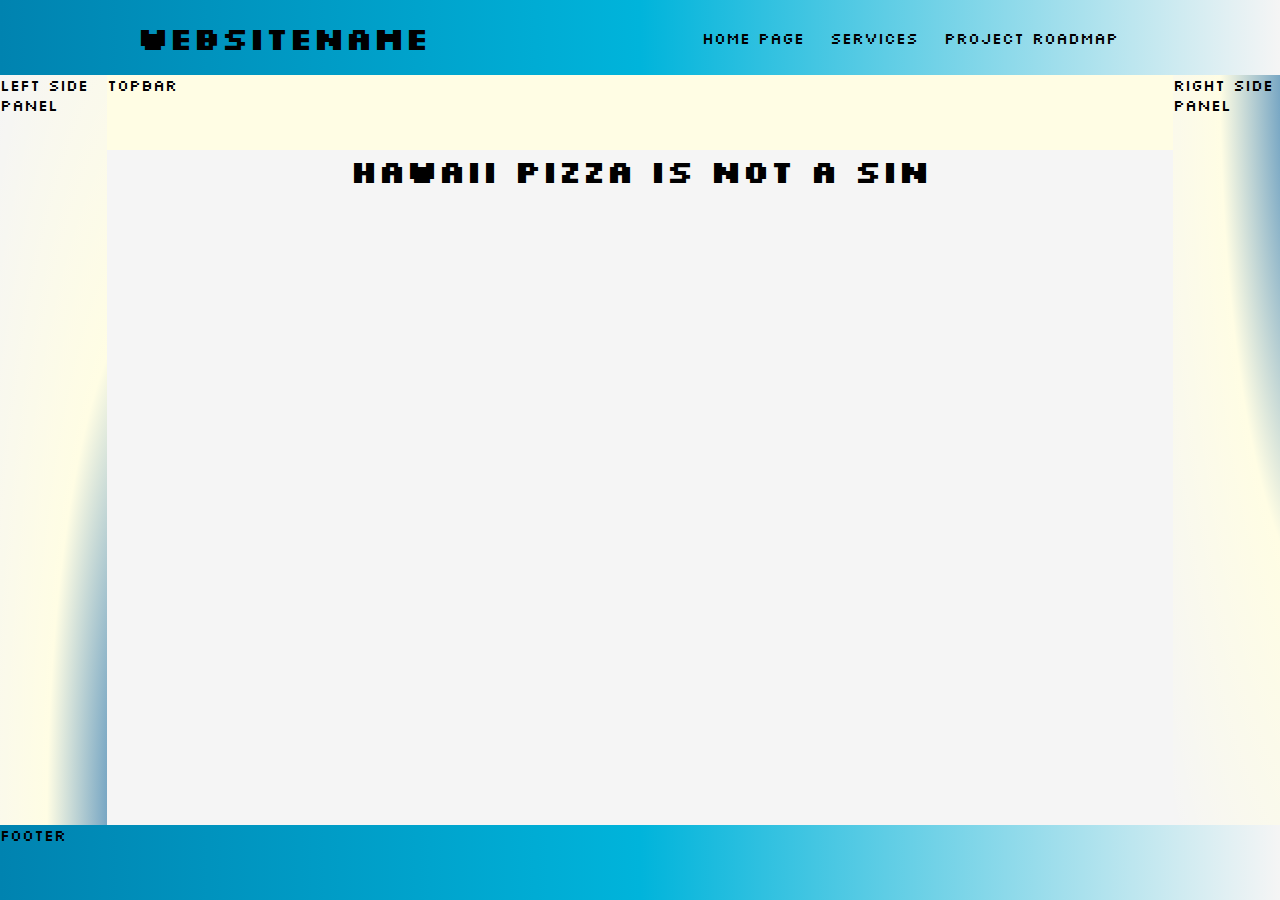
<file: components/index.html>
<!DOCTYPE html>
<!-- Root element -->
<html lang="en">
<!-- machine code -->
<head>
    <!--Supplying support to any character the user input on the page, or exist in the code-->
    <meta charset="UTF-8">
    <title>Developed by: Kostyantyn 🐱‍👤</title>
    <!-- Import CSS File -->
    <link rel="stylesheet" href="/styles/style.css">
</head>
<body> <!-- Human code. Will be shown on the webpage. -->
<div class="pageContainer">
    <div class="item navBar">
        <div class="navLogo">
            <h1>WebsiteName</h1>
        </div>
        <ul class="myUl">
            <li>Home page</li>
            <li>Services</li>
            <li>Project Roadmap</li>
        </ul>
    </div>

    <div class="item topBar">Topbar</div>
    <div class="item bodyPart">
        <!-- Hero text section -->
        <h1>Hawaii pizza is not a sin</h1>
    </div>
    <div class="item l-sPanel">Left side panel</div>
    <div class="item r-sPanel">Right side panel</div>
    <div class="item footer">Footer</div>
</div>
</body>

</html>
</file>
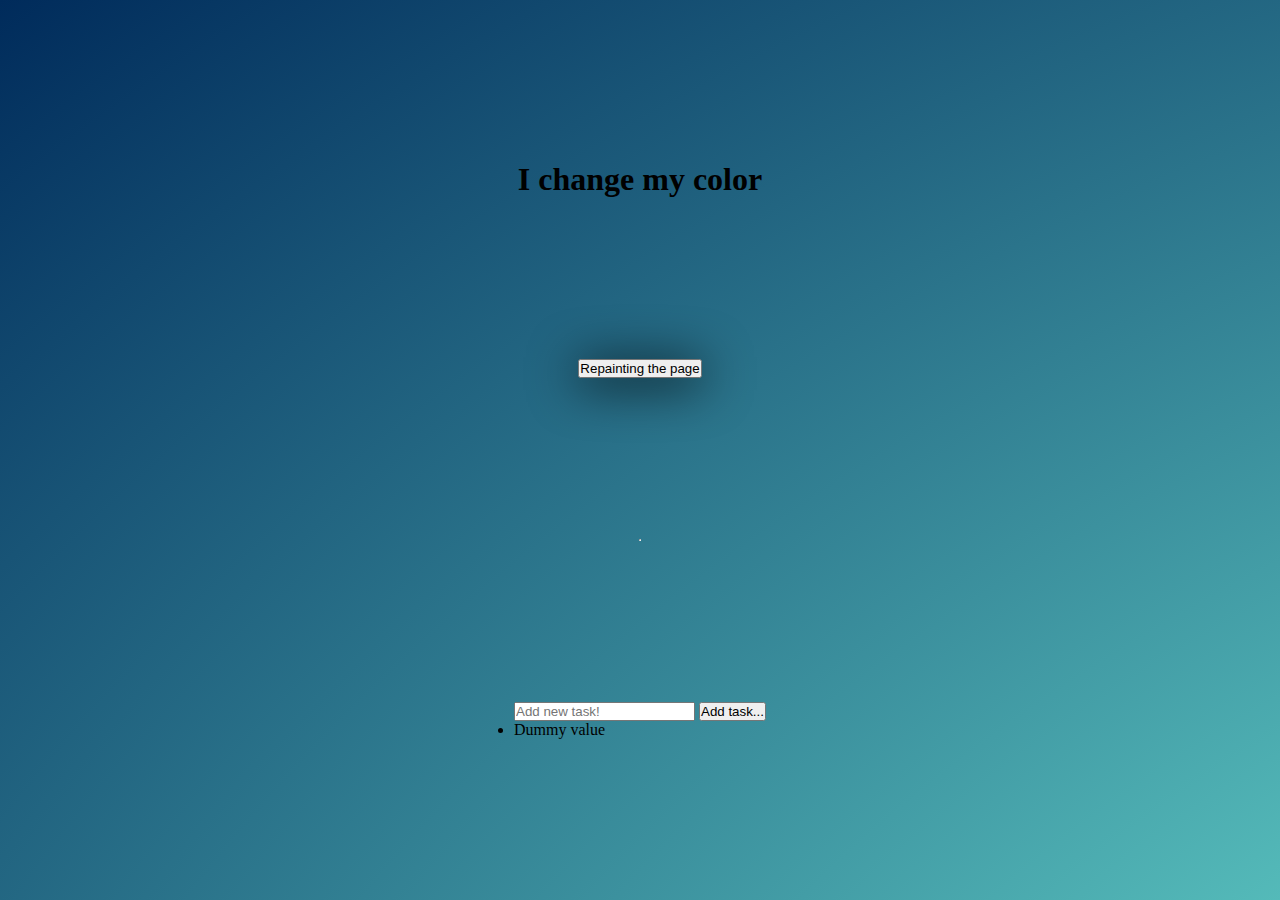
<file: components/homepage.html>
<!DOCTYPE html>
<html lang="en">
<head>
    <!-- CSS only -->
    <link href="https://cdn.jsdelivr.net/npm/bootstrap@5.2.0/dist/css/bootstrap.min.css" rel="stylesheet"
          integrity="sha384-gH2yIJqKdNHPEq0n4Mqa/HGKIhSkIHeL5AyhkYV8i59U5AR6csBvApHHNl/vI1Bx" crossorigin="anonymous">
    <meta charset="UTF-8">
    <title>Simple Todolist</title>
    <link rel="stylesheet" href="/styles/homepageStyle.css">
    <script src="/backend/script.js"></script>
</head>
<body class="text-center" id="body">
<div class="randomColorDiv">
    <h1>I change my color</h1>
</div>
<button class="btn myBtn" onclick="rePaint()">Repainting the page</button>
<hr>
<div class="todoList">
    <input id="myInput" type="text" placeholder="Add new task!">
    <button onclick="addTodo()" class="btn btn-danger btn-sm">Add task...</button>

    <ul id="myUL">
        <li>Dummy value</li>
    </ul>
</div>
</body>
</html>
</file>
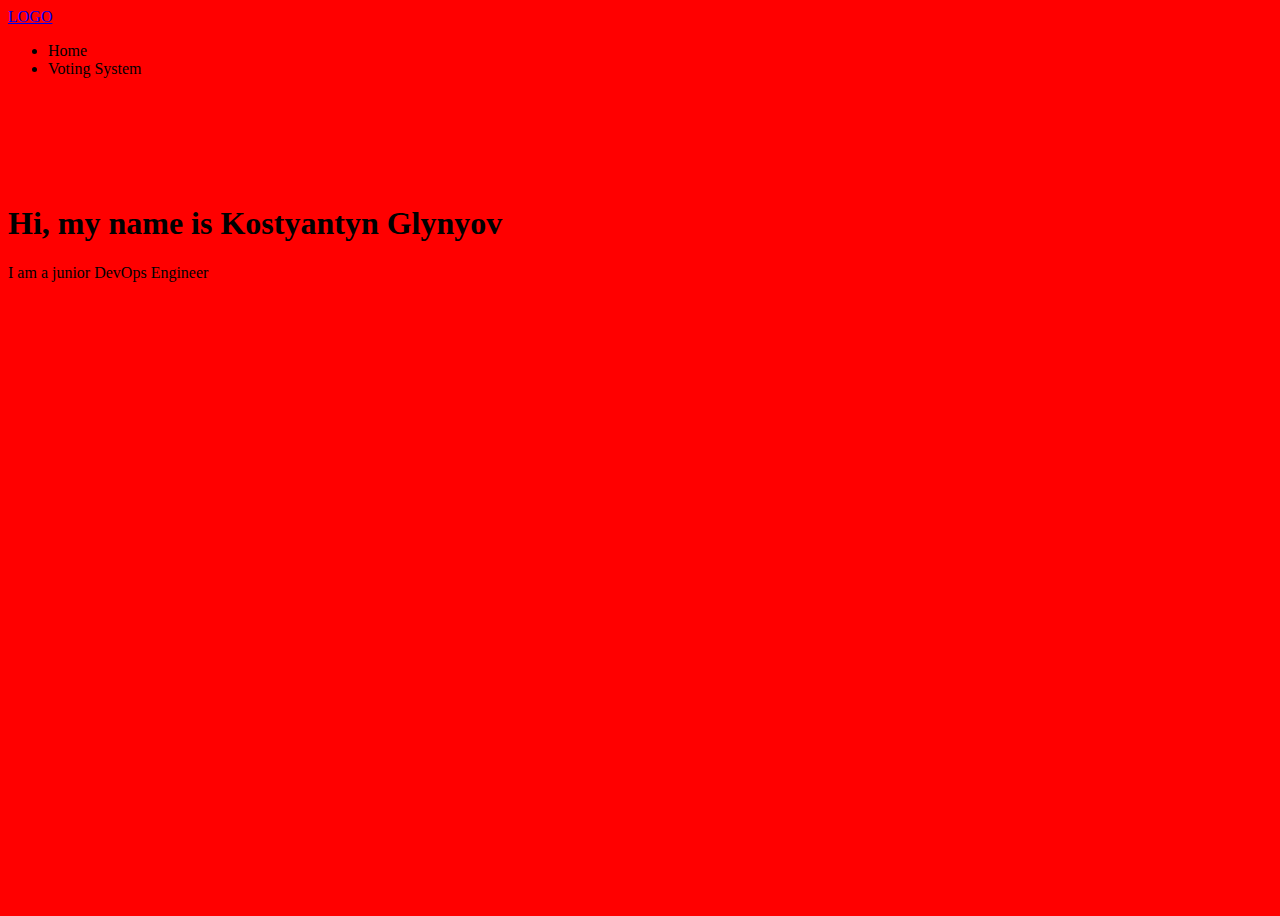
<file: components/portfolio.html>
<!DOCTYPE html>
<html lang="en">
<head>
    <meta charset="UTF-8">
    <title>Simple Portfoloio - Web Developer / Designer:Kostyantyn</title>
    <link rel="stylesheet" href="/styles/portfolioStyle.css">
    <!-- CSS only -->
    <link href="https://cdn.jsdelivr.net/npm/bootstrap@5.2.0/dist/css/bootstrap.min.css" rel="stylesheet"
          integrity="sha384-gH2yIJqKdNHPEq0n4Mqa/HGKIhSkIHeL5AyhkYV8i59U5AR6csBvApHHNl/vI1Bx" crossorigin="anonymous">
</head>
<body id="body">
<nav class="navbar bg-dark fixed-top">
    <div class="container-fluid">
        <a href="portfolio.html" class="navbar-brand bg-light">LOGO</a>
        <ul class="navbar-nav bg-light">
            <li class="navbar-item">Home</li>
            <li class="navbar-item">Voting System</li>
        </ul>
    </div>
</nav>
<div class="container">
    <section id="hero">
        <div class="container-fluid">
            <div class="row">
                <div class="col-lg-12 col-md-12 col-sm-12 col-xs-12">
                    <h1>Hi, my name is Kostyantyn Glynyov</h1>
                    <p>I am a junior DevOps Engineer</p>
                </div>
            </div>
        </div>
    </section>

    <section id="about">

    </section>

    <section id="services">

    </section>

    <section id="portfolio">

    </section>

    <section id="contacts">

    </section>
</div>
</body>
</html>
</file>
<file: styles/style.css>
@import url('https://fonts.googleapis.com/css2?family=Silkscreen&display=swap');

:root {
    --color1: #0083B0;
    --color2: #00B4DB;
    --color3: #005AA7;
    --color4: #FFFDE4;
}

* {
    /* Resetting inner padding */
    padding: 0;
    /* Resetting outer padding */
    margin: 0;
}

h1 {
    text-align: center;
}

body {
    /* 100% of the active Viewport geometry height */
    height: 100vh;
    /* Setting background color and opacity */
    background: rgba(187, 217, 206, 0.56);
}

.pageContainer {
    height: 100vh;
    background: whitesmoke;
    /*Setting the Grid system as layout system for the Children elements of the page, which is Rows by default to each element
*/
    display: grid;
    grid-template-columns: repeat(12, 1fr);
    grid-template-rows: repeat(12, 1fr);
}

.item {
    font-family: 'Silkscreen', cursive;
}

.navBar {
    grid-column: 1 / span 12;
    grid-row: 1 / span 1;
    background: linear-gradient(to right, var(--color1), var(--color2), transparent);
}

.footer {
    grid-column: 1 / span 12;
    grid-row: 12 / span 1;
    background: linear-gradient(to right, var(--color1), var(--color2), transparent);
}

.topBar {
    grid-column: 2 / span 10;
    grid-row: 2 / span 1;
    background: var(--color4);
}

.l-sPanel {
    grid-column: 1 / span 1;
    grid-row: 2 / span 10;
    background: radial-gradient(at bottom, var(--color3), var(--color4), transparent);
    background-size: 300%, 300%;
}

.r-sPanel {
    grid-column: 12 / span 1;
    grid-row: 2 / span 10;
    background: radial-gradient(at top, var(--color3), var(--color4), transparent);
    background-size: 300%, 300%;
}

.bodyPart {
    grid-column: 2 / span 10;
    grid-row: 3 / span 9;
}

.navBar {
    display: flex;
    justify-content: space-around;
    align-items: center;
}

.myUl {
    display: flex;
    justify-content: space-around;
    align-items: center;
}

li {
    padding-right: 2vw;
    list-style: none;
}
</file>
<file: styles/homepageStyle.css>
* {
    padding: 0;
    margin: 0;
}

body {
    height: 100vh;
    display: flex;
    flex-direction: column;
    justify-content: space-evenly;
    align-items: center;
}

#body {
    background: radial-gradient(var(--c1), var(--c2), var(--c3)),
    radial-gradient(var(--c4), var(--c5), var(--c6));
    background-size: 400% 400%;
    -webkit-animation: liquidBG 20s ease-in-out infinite;
}

@-webkit-keyframes liquidBG {
    0% {
        background-position: 0% 50%;
    }
    50% {
        background-position: 100% 200%;
    }
    100% {
        background-position: 0% 50%;
    }
}

.myBtn {
    box-shadow: 0 5px 50px black;
    transition: transform 1s;
}

.myBtn:hover {
    transform: scale(1.1, 1.1);
    transition: transform 1s;
}

:root {
    --c1: #FFE9AE;
    --c2: #54BAB9;
    --c3: #002B5B;
    --c4: #F5E8C7;
    --c5: #607EAA;
    --c6: #9ED2C6;
}
</file>
<file: styles/portfolioStyle.css>
#body {
    height: 100vh;
    background: red;
}

.navbar-nav.navbar-item {
    display: flex;
    flex-direction: row;
    justify-content: center;
    align-items: center;
}

#hero {
    padding-top: 10vh;
}
</file>
